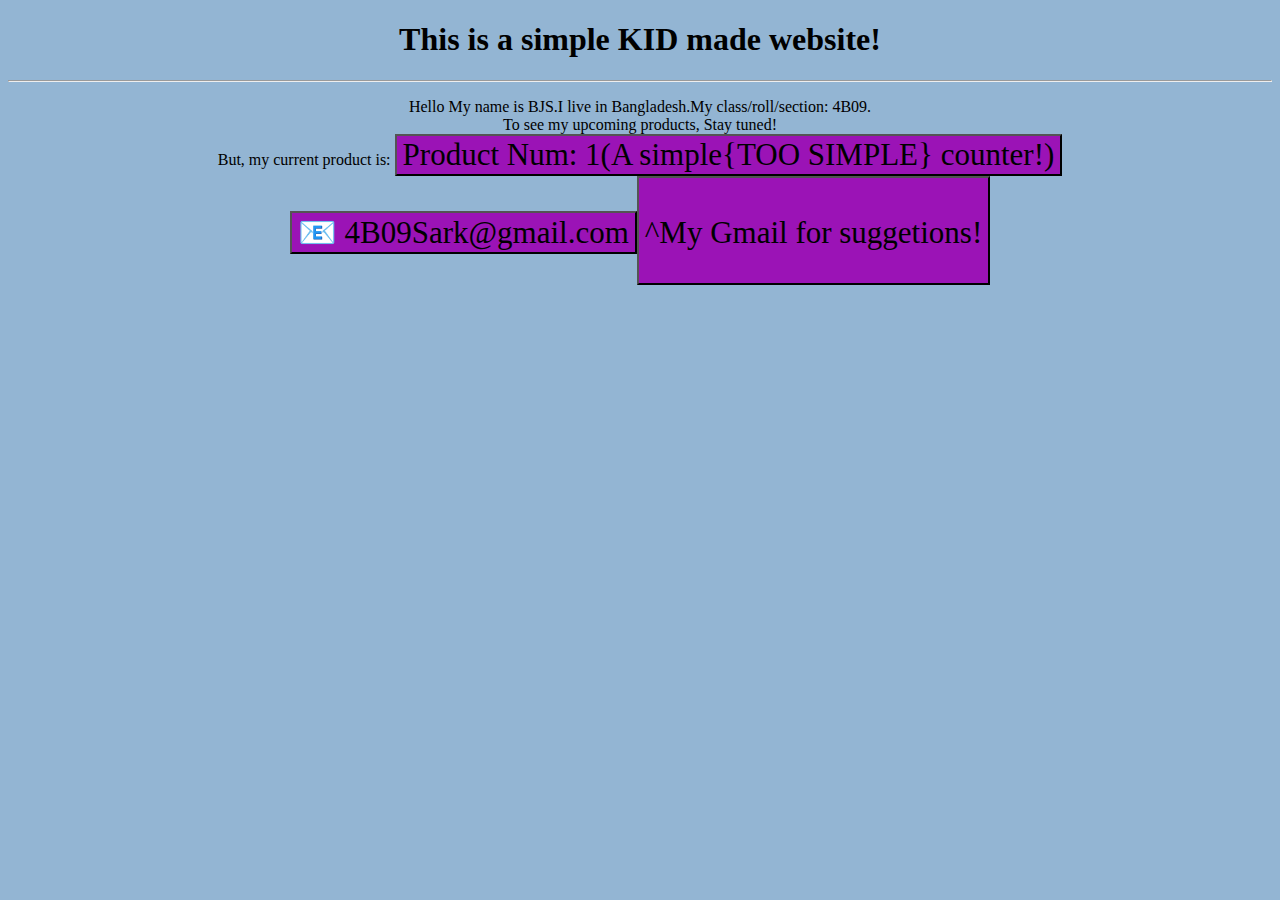
<file: index.html>
<!DOCTYPE html>
<html lang="en">
<head>
    <meta charset="UTF-8">
    <meta name="viewport" content="width=device-width, initial-scale=1.0">
    <title>4b09_BJS_Counter_{2025-2026}</title>
    <link rel="stylesheet" href="index.css">
</head>
<body>
   <h1 id="Header">This is a simple KID made website!</h1>
   <hr>
   <p>
    Hello My name is BJS.I live in Bangladesh.My class/roll/section: 4B09.
    <br>
    To see my upcoming products, Stay tuned!
    <br>
    But, my current product is: 
    <a href="Product.html"><button>Product Num: 1(A simple{TOO SIMPLE} counter!)</button></a>
    <br>
    <a><button>📧 4B09Sark@gmail.com<button></a>
    <br>
    ^My Gmail for suggetions!
   </p>
</body>

</html>
</file>
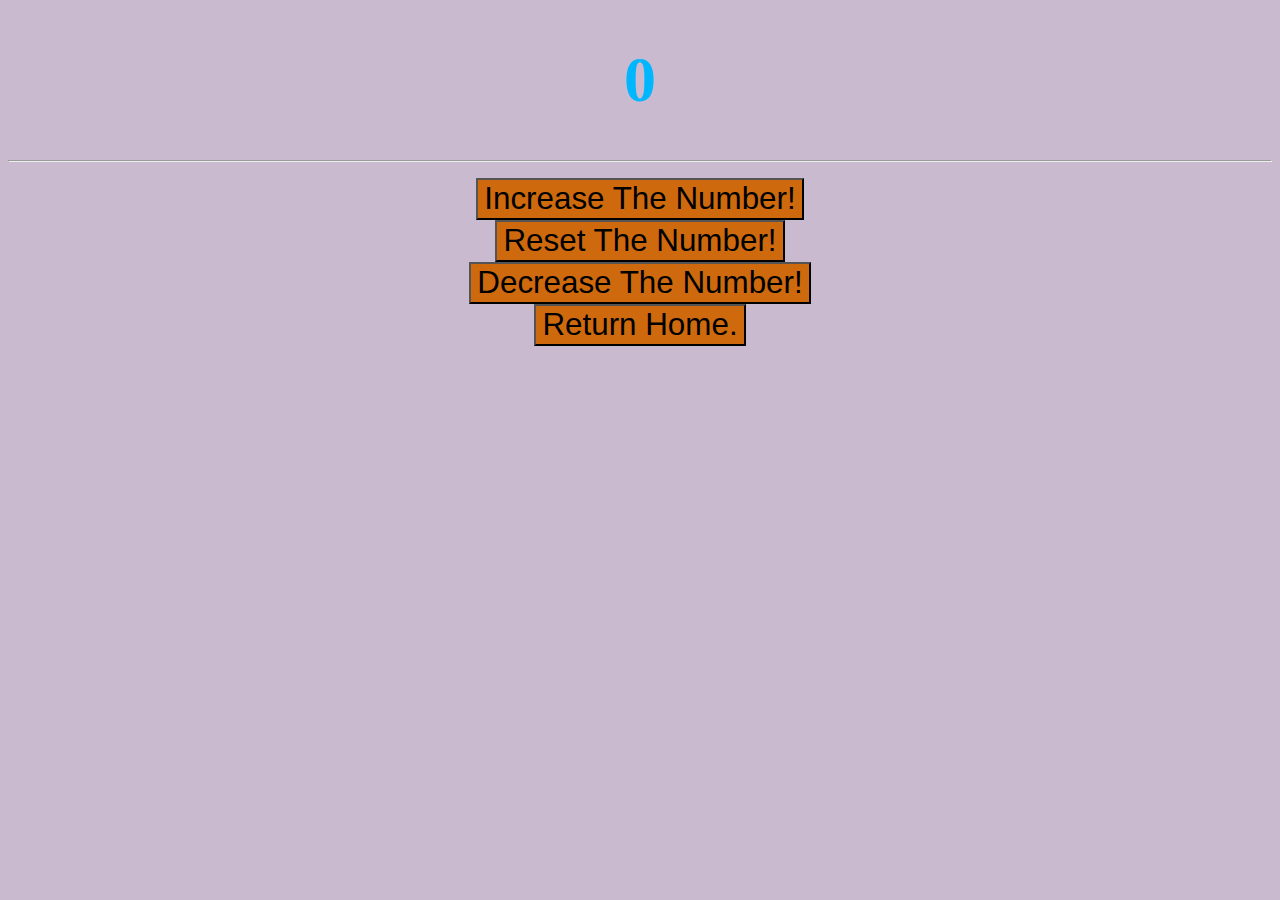
<file: Product.html>
<!DOCTYPE html>
<html lang="en">
<head>
    <meta charset="UTF-8">
    <meta name="viewport" content="width=device-width, initial-scale=1.0">
    <title>The Real Counter!</title>
    <link rel="stylesheet" href="Product.css">
</head>
<body>
    <h1 id="Zbtn"></h1>
    <hr>
    <button id="Inc">Increase The Number!</button>
    <br>
    <button id="Res">Reset The Number!</button>
    <br>
    <button id="Dec">Decrease The Number!</button>
    <br>
    <a href="index.html"><button>Return Home.</button></a>
    <script src="script.js"></script>
</body>
</html>
</file>
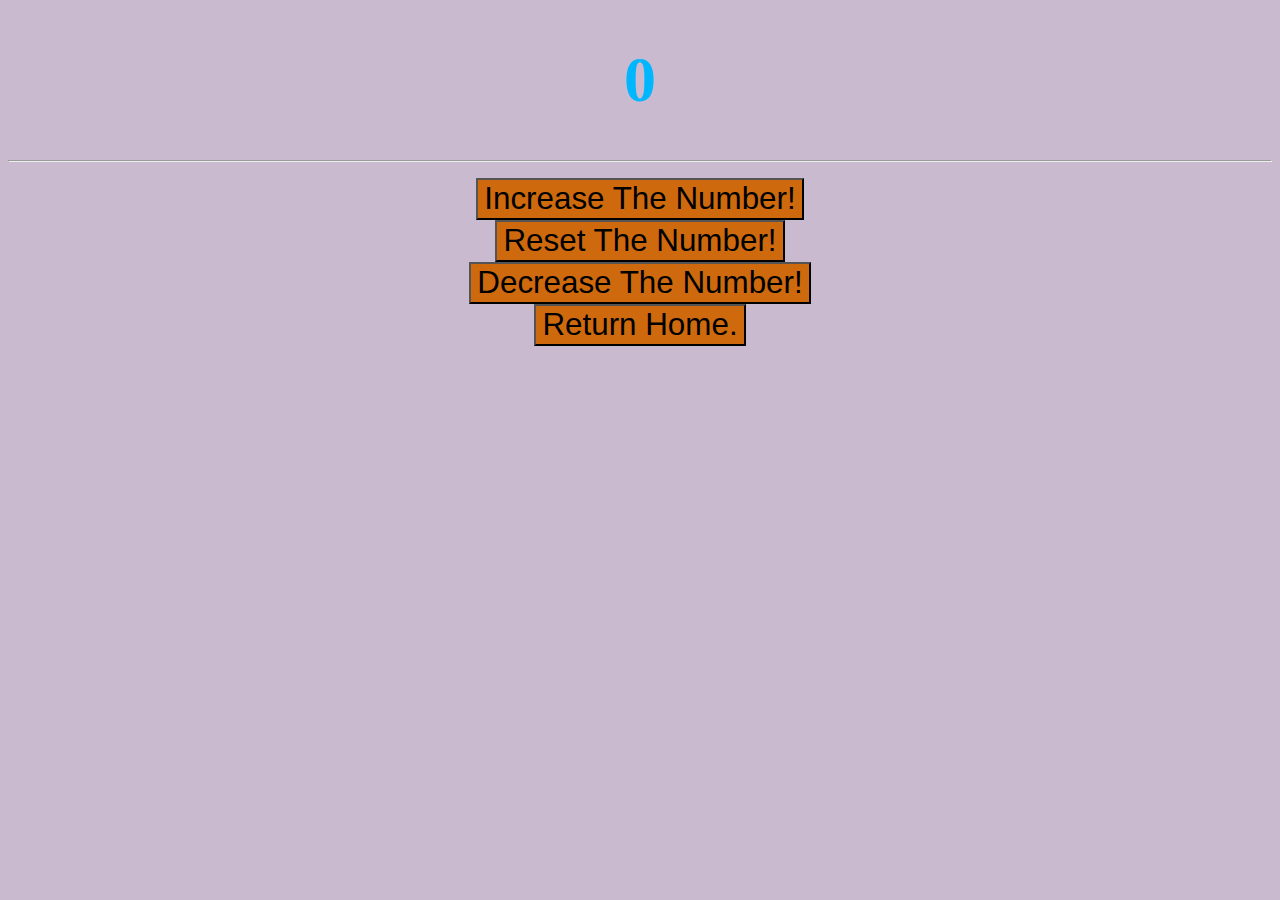
<file: Product1.html>
<!DOCTYPE html>
<html lang="en">
<head>
    <meta charset="UTF-8">
    <meta name="viewport" content="width=device-width, initial-scale=1.0">
    <title>The Real Counter!</title>
    <link rel="stylesheet" href="Product1.css">
</head>
<body>
    <h1 id="Zbtn"></h1>
    <hr>
    <button id="Inc">Increase The Number!</button>
    <br>
    <button id="Res">Reset The Number!</button>
    <br>
    <button id="Dec">Decrease The Number!</button>
    <br>
    <a href="index.html"><button>Return Home.</button></a>
    <script src="script.js"></script>
</body>

</html>
</file>
<file: index.css>
body{
    font-size: 1em;
    text-align: center;
    background-color: rgb(147, 181, 211);
}
button{
    font-size: 31px;
    background-color: rgb(155, 19, 182);
    cursor: pointer;
    font-family: Verdana;
}
button:hover{
    background-color: rgb(238, 11, 158);
}
</file>
<file: Product.css>
body{
    background-color: rgba(195, 178, 202, 0.897);
    text-align: center;
    font-family: Verdana;
    cursor: pointer;
    font-size: 2em;
}
.Zbtn{
    font-size: 4.14em;
}
button{
    font-size: 0.98em;
    background-color: rgb(206, 106, 13);
    padding: 10px, 24.23px;
}
button:hover{
    background-color: rgb(202, 174, 48);
}
</file>
<file: Product1.css>
body{
    background-color: rgba(195, 178, 202, 0.897);
    text-align: center;
    font-family: Verdana;
    cursor: pointer;
    font-size: 2em;
}
.Zbtn{
    font-size: 4.14em;
}
button{
    font-size: 0.98em;
    background-color: rgb(206, 106, 13);
    padding: 10px, 24.23px;
}
button:hover{
    background-color: rgb(202, 174, 48);

}
</file>
